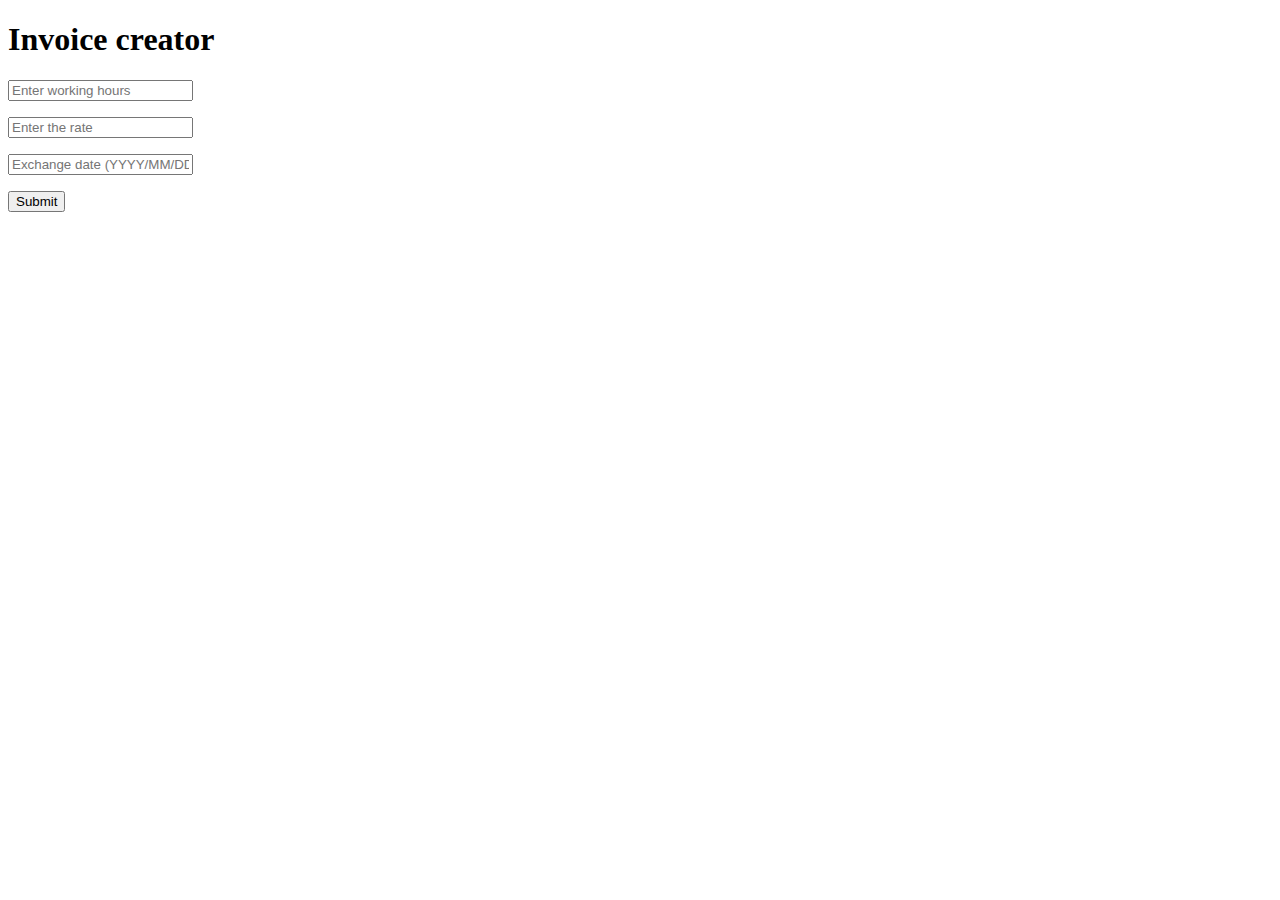
<file: templates/index.html>
<!DOCTYPE html>
<html lang="en">

<head>
    <meta charset="UTF-8">
    <meta name="viewport" content="width=device-width, initial-scale=1.0">
    <title>Invoice creator</title>
    <!-- <link href="{{ url_for('static', filename='styles/style.css') }}" rel="stylesheet" /> -->
</head>

<body>
    <h1>Invoice creator</h1>
    <form action="/inputdata">
        <input type="text" name="workinghours" id="workinghours" placeholder="Enter working hours" />
        <p></p>
        <input type="text" name="rate" id="rate" placeholder="Enter the rate" />
        <p></p>
        <input type="text" name="data_rate" id="data_rate" placeholder="Exchange date (YYYY/MM/DD)"/>
        <p></p>
        <button type="submit">Submit</button>
    </form>
</body>

</html>
</file>
